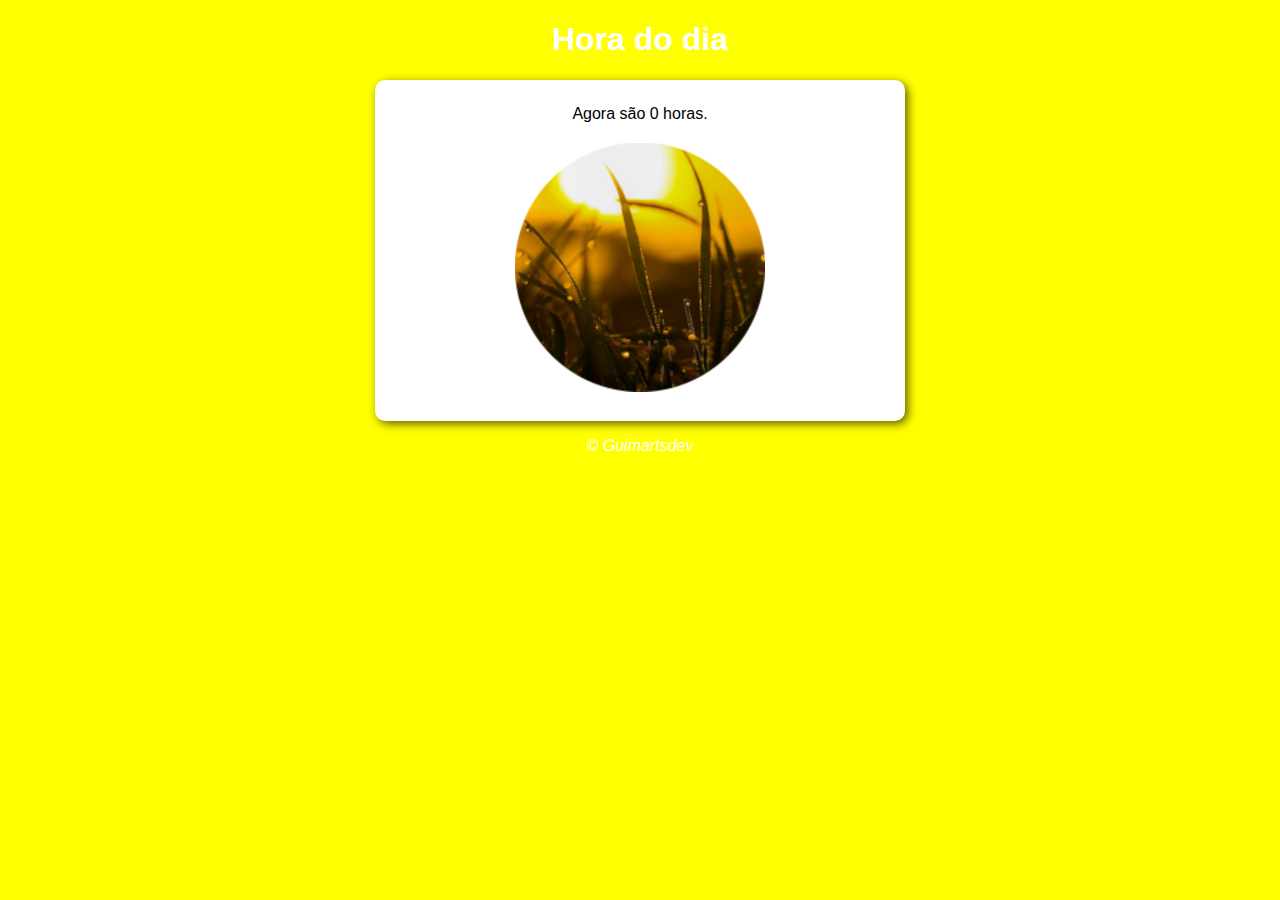
<file: Exercicios JS 1/index.html>
<!DOCTYPE html>
<html lang="pt-br">
<head>
    <meta charset="UTF-8">
    <meta name="viewport" content="width=device-width, initial-scale=1.0">
    <title>Modelo de Exercício</title>
    <link rel="stylesheet" href="style.css">
</head>
<body onload="carregar()">
    <header>
        <h1>Hora do dia</h1>
    </header>
    <section>
        <div class="msg">
            Aqui vai aparecer a mensagem...
        </div>
        <div id="foto">
            <img class="img" src="images/manha.png">
        </div>

    </section>
    <footer>
        <p>&copy; Guimartsdev</p>
    </footer>
    <script src="script.js"></script>
</body>
</html>
</file>
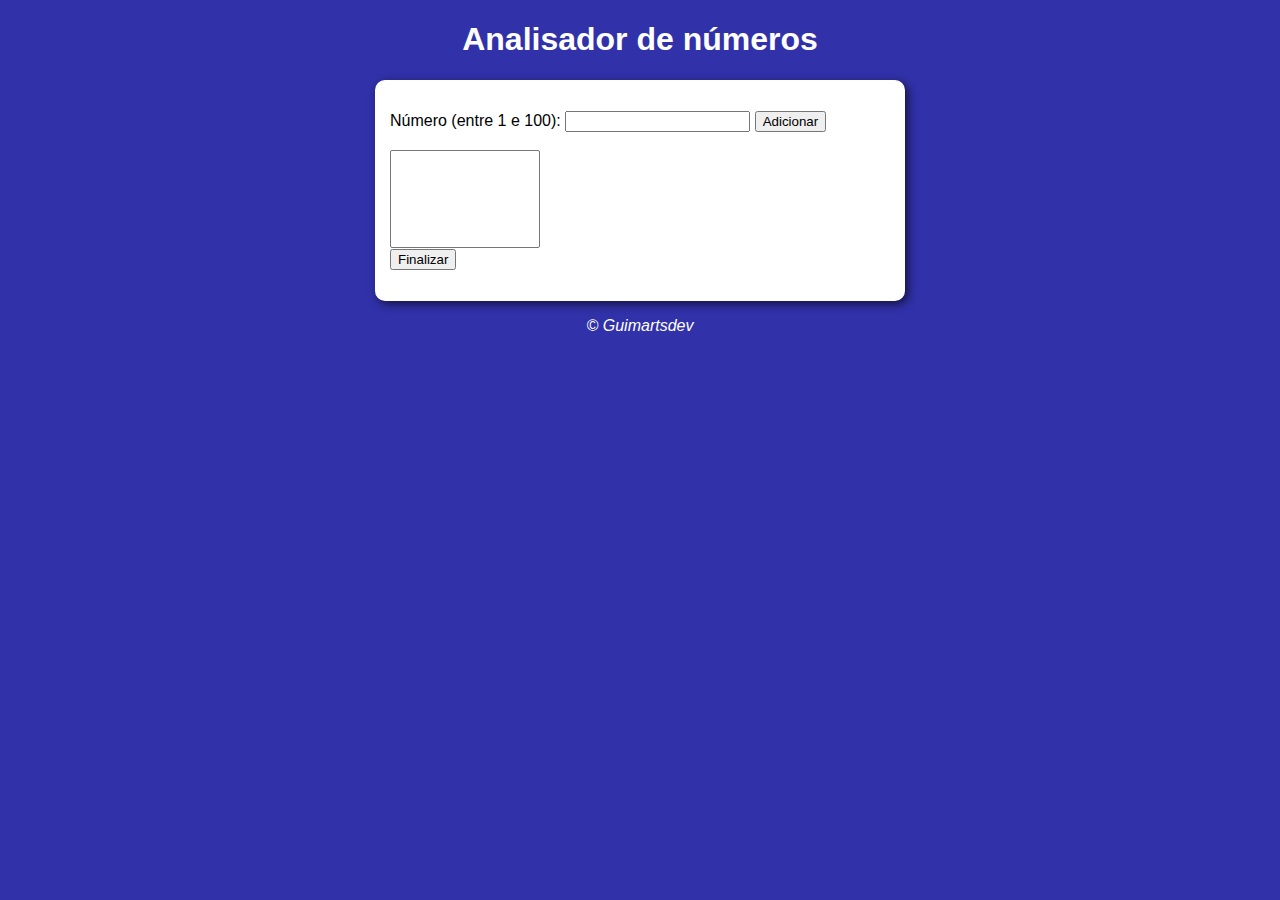
<file: Exercicios JS 2/index.html>
<!DOCTYPE html>
<html lang="pt-br">
<head>
    <meta charset="UTF-8">
    <meta name="viewport" content="width=device-width, initial-scale=1.0">
    <title>Analisador de números</title>
    <link rel="stylesheet" href="style.css">
</head>
<body>
    <header>
        <h1>Analisador de números</h1>
    </header>
    <section>
        <div>
            <p>Número (entre 1 e 100):
                <input type="number" name="fnum" id="fnum">
                <input type="button" value="Adicionar" onclick="adicionar()">
                <br> <br><select name="flista" id="flista" size="6"></select>
                <br><input type="button" value="Finalizar">
            </p>
            
        </div>
        <div id="res">
         
        </div>

    </section>
    <footer>
        <p>&copy; Guimartsdev</p>
    </footer>
    <script src="script.js"></script>
</body>
</html>
</file>
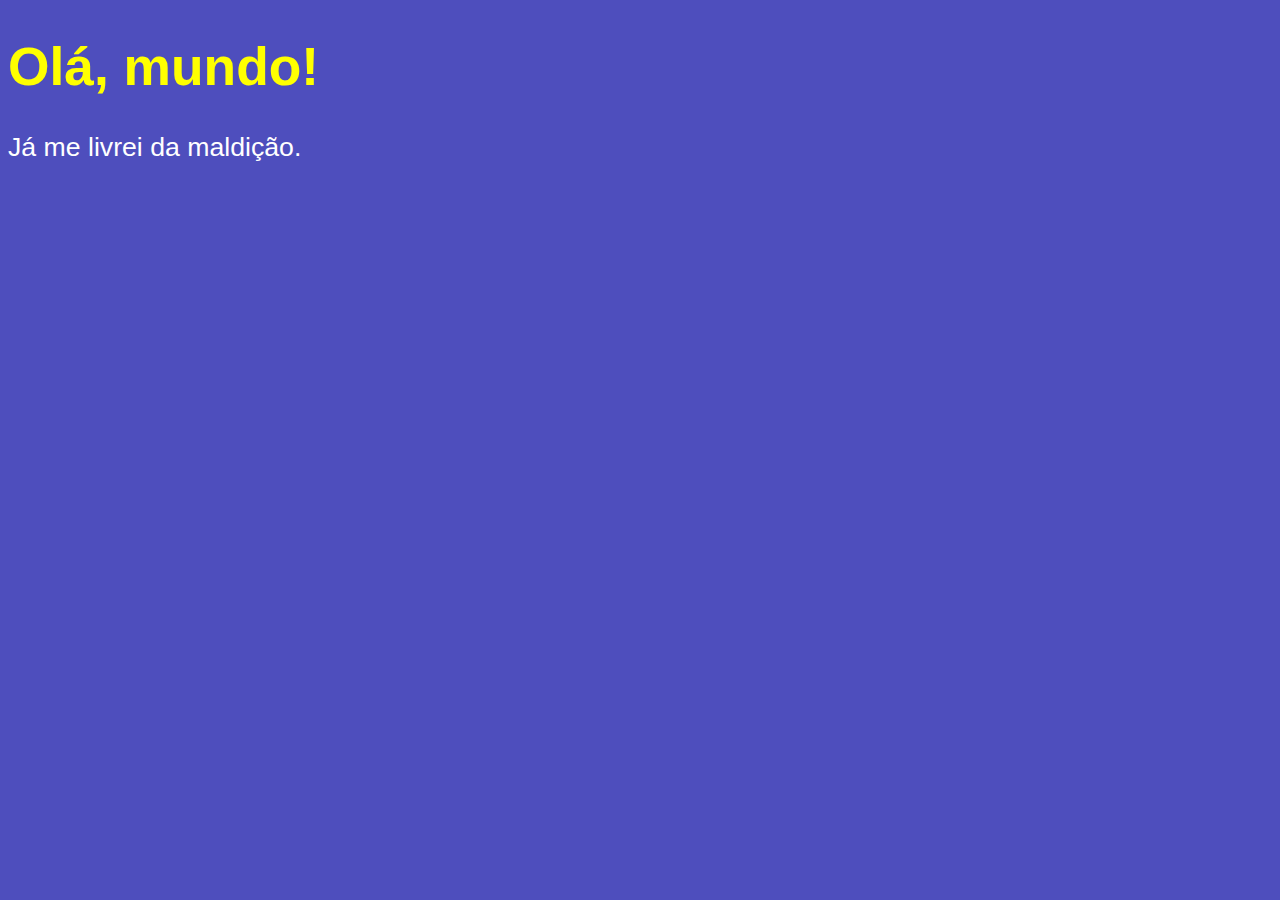
<file: aula 01/ex1.html>
<!DOCTYPE html>
<html lang="pt-br">
<head>
    <meta charset="UTF-8">
    <meta name="viewport" content="width=device-width, initial-scale=1.0">
    <title>Primeiros Scripts JS</title>
    <style>
        body {
            background-color: rgb(78, 78, 189);
            color: white;
            font: normal 20pt Arial;
        }
        h1 {
            color: yellow;
        }
    </style>
</head>
<body>
    <h1>Olá, mundo!</h1>
    <p>Já me livrei da maldição.</p>

    <script>
        window.alert('Minha primeira mensagem')
        window.confirm('Está gostando de JS?')
        window.prompt('Qual é o seu nome?') //vai perguntar o nome
    </script>
</body>
</html>
</file>
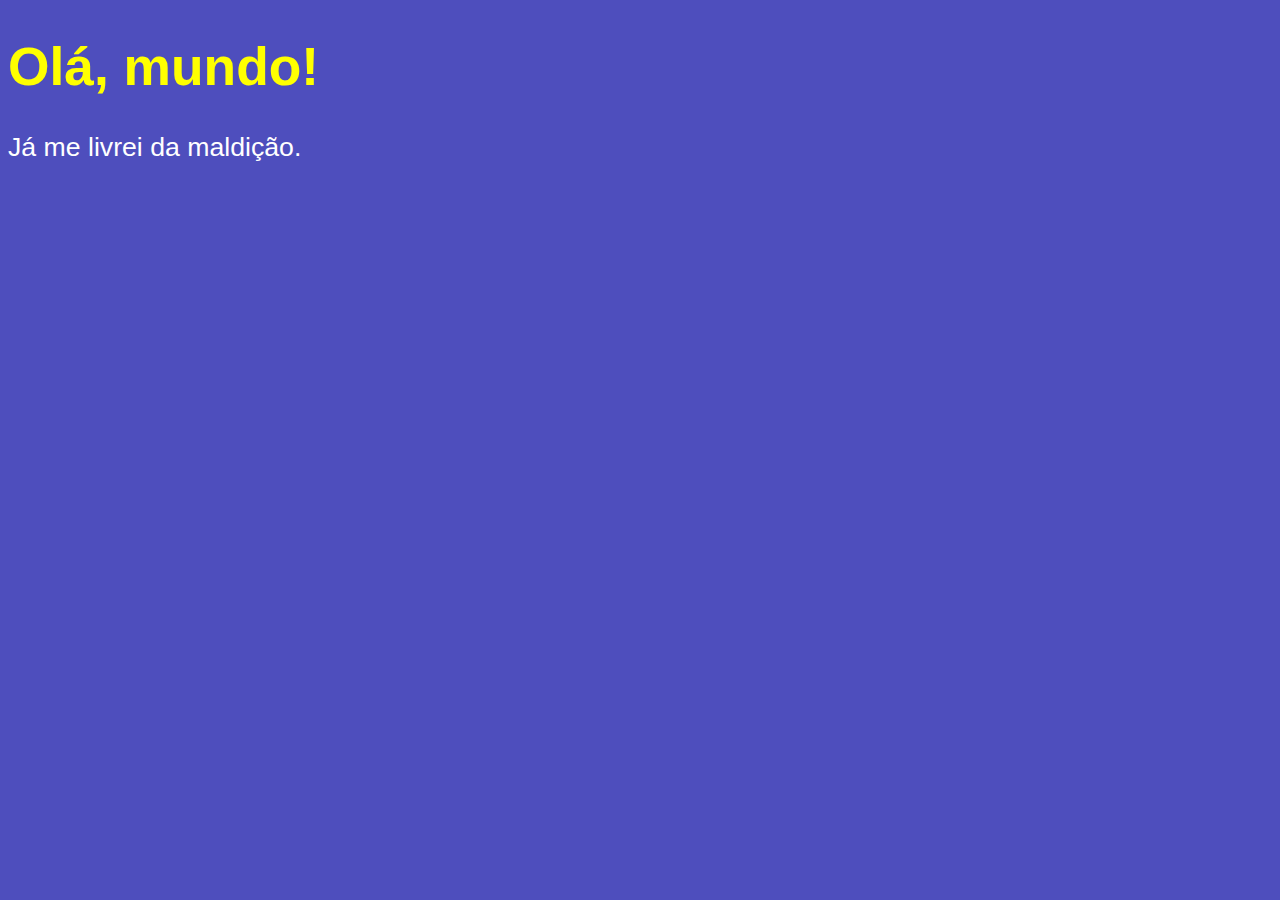
<file: aula 02/ex02.html>
<!DOCTYPE html>
<html lang="pt-br">
<head>
    <meta charset="UTF-8">
    <meta name="viewport" content="width=device-width, initial-scale=1.0">
    <title>Primeiros Scripts JS</title>
    <style>
        body {
            background-color: rgb(78, 78, 189);
            color: white;
            font: normal 20pt Arial;
        }
        h1 {
            color: yellow;
        }
    </style>
</head>
<body>
    <h1>Olá, mundo!</h1>
    <p>Já me livrei da maldição.</p>

    <script>
        var nome = window.prompt('Qual é o seu nome?') //vai perguntar o nome
        window.alert('É um prazer te conhecer, ' + nome + '!')
    </script>
</body>
</html>
</file>
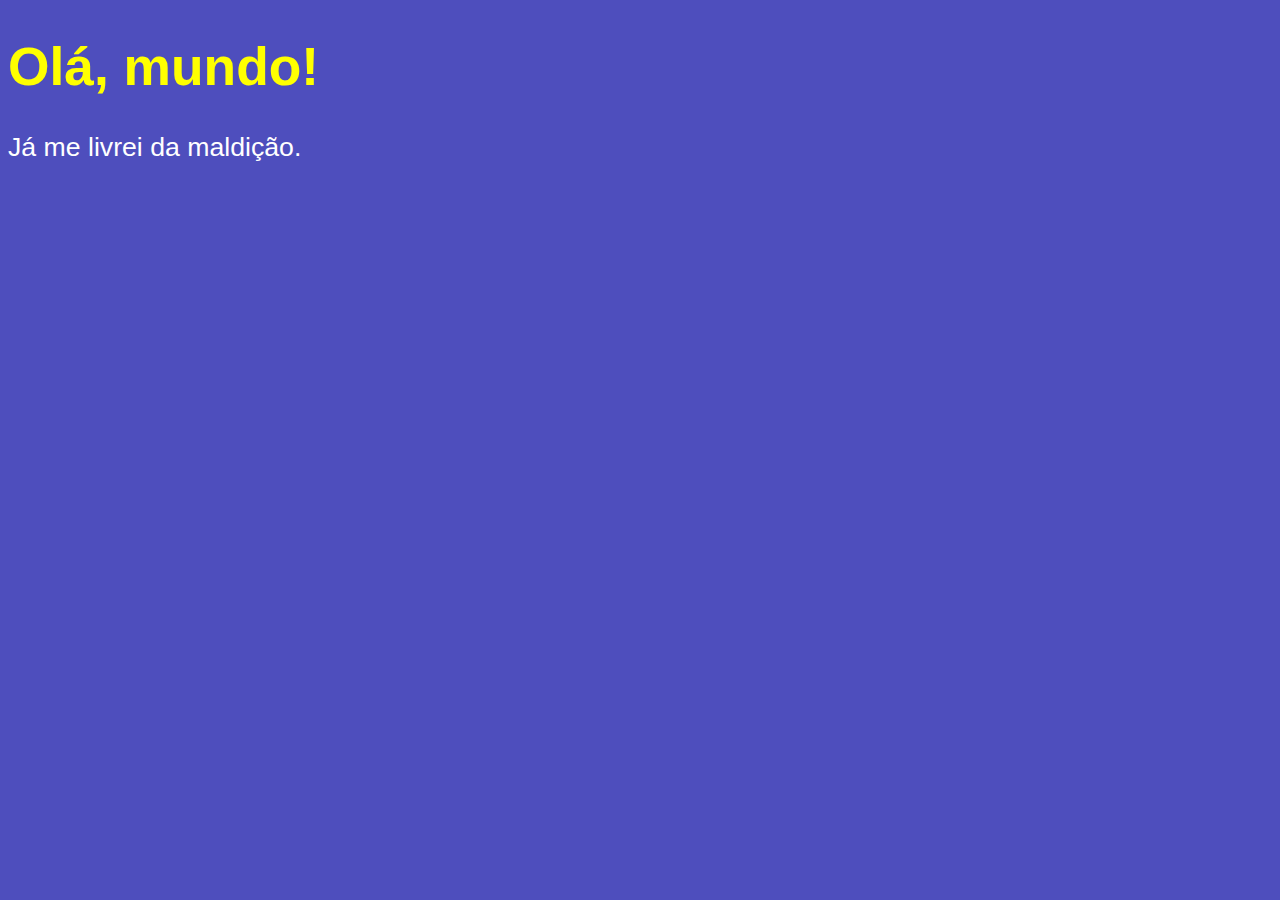
<file: aula 02/ex03.html>
<!DOCTYPE html>
<html lang="pt-br">
<head>
    <meta charset="UTF-8">
    <meta name="viewport" content="width=device-width, initial-scale=1.0">
    <title>Primeiros Scripts JS</title>
    <style>
        body {
            background-color: rgb(78, 78, 189);
            color: white;
            font: normal 20pt Arial;
        }
        h1 {
            color: yellow;
        }
    </style>
</head>
<body>
    <h1>Olá, mundo!</h1>
    <p>Já me livrei da maldição.</p>

    <script>
        var n1 = Number(window.prompt('Digite um número: ')) // string
        var n2 = Number(window.prompt('Digite outro número: ')) //string
        var s = n1 + n2
        window.alert(`A soma entre ${n1} e ${n2} é igual a ${s}`) //concatenação
        // number + number para adição
        // string + string para concatenação
    </script>
</body>
</html>
</file>
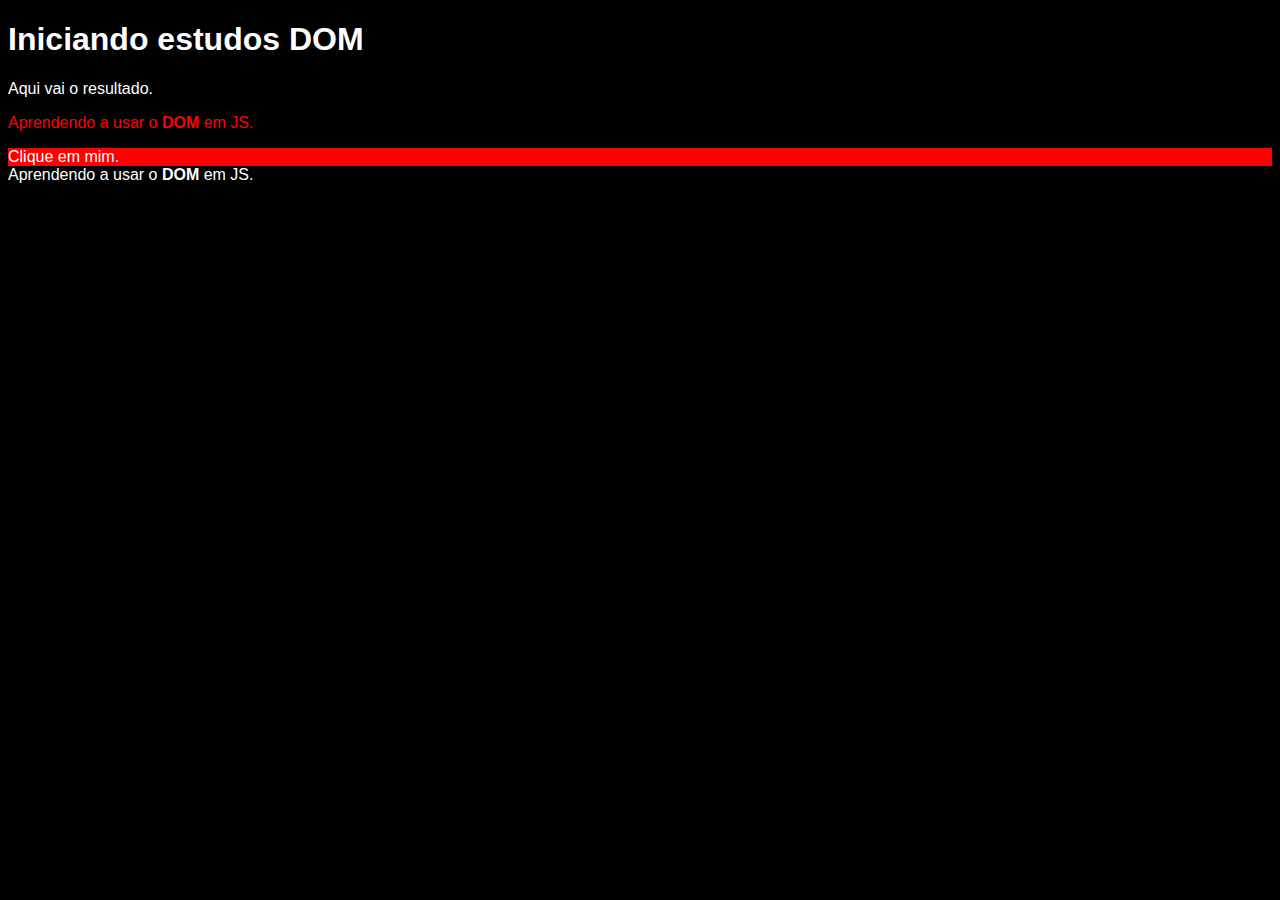
<file: aula 02/ex05.html>
<!DOCTYPE html>
<html lang="en">
<head>
    <meta charset="UTF-8">
    <meta name="viewport" content="width=device-width, initial-scale=1.0">
    <title>Dom JS</title>
    <style>
        body{
            background-color: black;
            color: white;
            font-family: Arial, Helvetica, sans-serif;
        }
    </style>
</head>
<body>
    <h1>Iniciando estudos DOM</h1>
    <p>Aqui vai o resultado.</p>
    <p>Aprendendo a usar o <strong>DOM</strong> em JS.</p>
    <div id="msg">Clique em mim.</div>
    <script>
        var p1 = window.document.getElementsByTagName('p')[1] //usado em plural
        p1.style.color = 'red'
        var corpo = window.document.body
        corpo.style.background = 'black'

        document.write(p1.innerHTML)

        //var d = window.document.getElementById('msg')
        //d.style.background = 'green'
        //window.document.getElementById('msg').innerText = 'Olá'

        var d = document.querySelector('div#msg')
        d.style.background = 'red'

    </script>
</body>
</html>
</file>
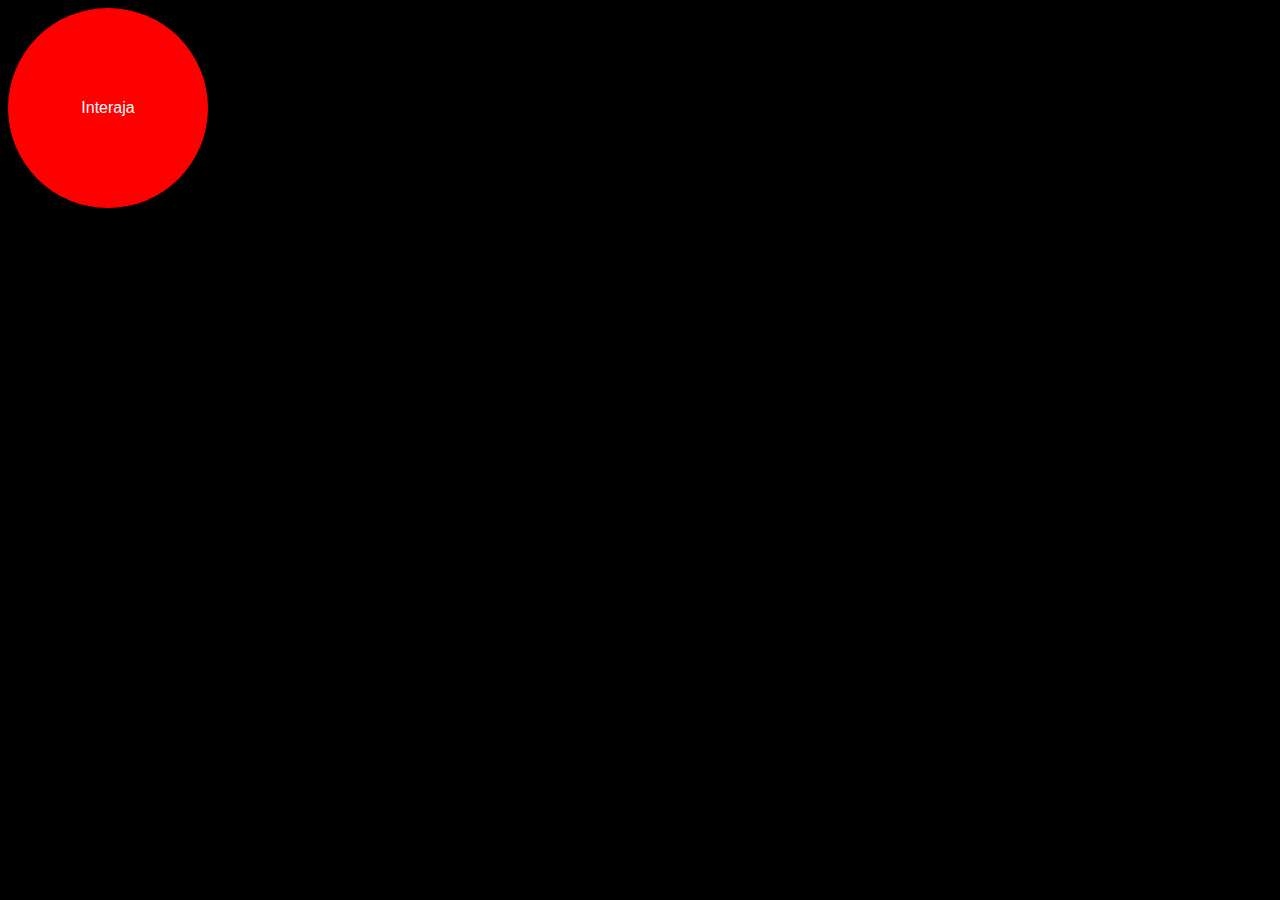
<file: aula 02/ex06.html>
<!DOCTYPE html>
<html lang="pt-br">
<head>
    <meta charset="UTF-8">
    <meta name="viewport" content="width=device-width, initial-scale=1.0">
    <title>Eventos DOM</title>
    <style>
        body{
            background-color: black;
        }
        div#area{
            font-family: 'Franklin Gothic Medium', 'Arial Narrow', Arial, sans-serif;
            background-color: red;
            color: white;
            width: 200px;
            height: 200px;
            line-height: 200px;
            text-align: center;
            border-radius: 50%;
        }
    </style>
</head>
<body>
    <div id="area">
        Interaja
    </div>

    <script>
        var a = document.getElementById('area')
        
        a.addEventListener('click', clicar)
        a.addEventListener('mouseenter', entrar)
        a.addEventListener('mouseout', sair)

        function clicar() {
            a.innerText='Clicou!'
            a.style.background ='yellow'
        }

        function entrar() {
            a .innerText = 'Entrou!'
            a.style.background = 'blue'
        }    
        
        function sair() {
            a.innerText = 'Saiu!'
            a.style.background = 'green'
        }

        a.addEventListener('click', clicar)
        a.addEventListener('mouseenter', entrar)
        a.addEventListener('mouseout', sair)
 
    </script>
</body>
</html>
</file>
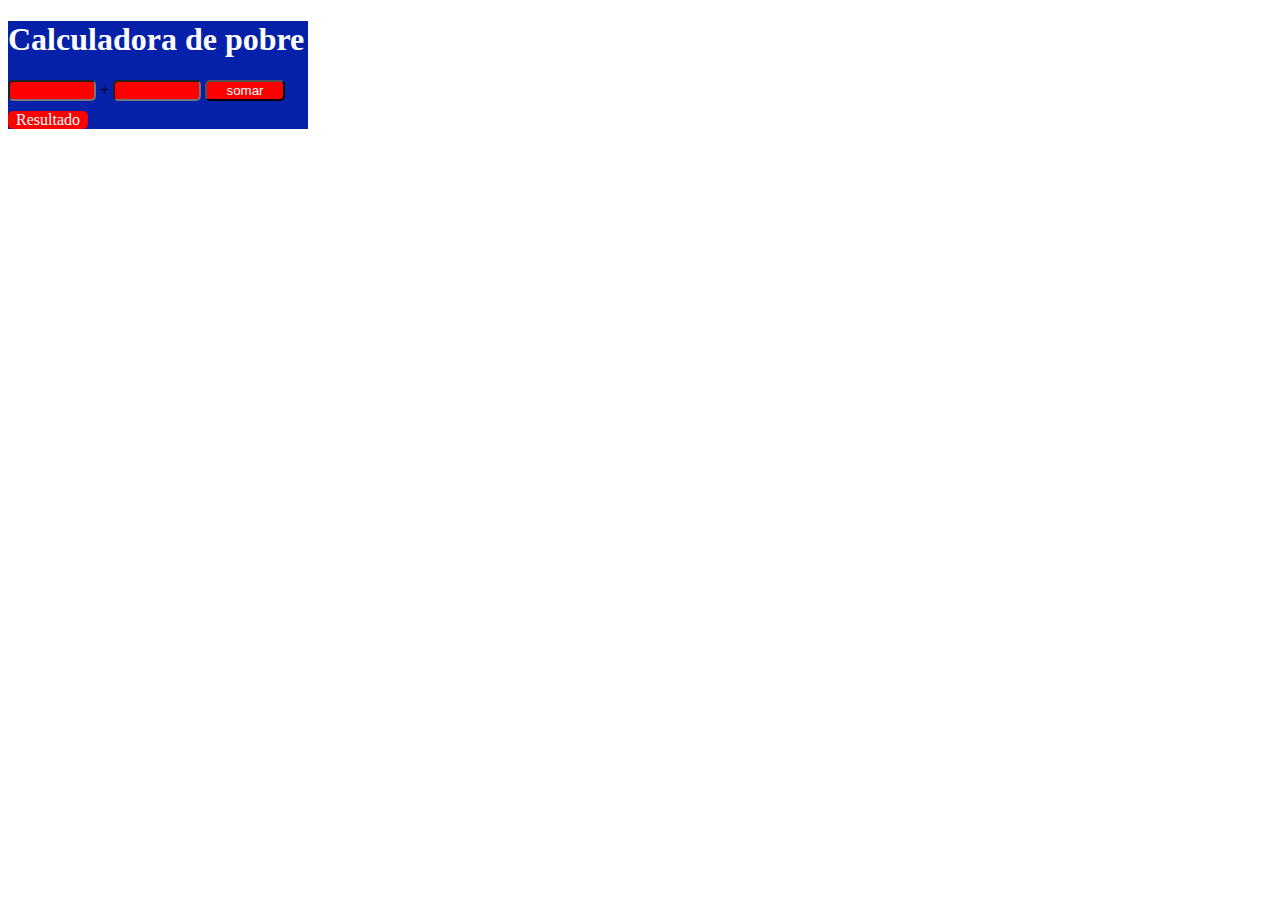
<file: aula 02/ex07.html>
<!DOCTYPE html>
<html lang="pt-br">
<head>
    <meta charset="UTF-8">
    <meta name="viewport" content="width=device-width, initial-scale=1.0">
    <title>Somando números</title>
    <style>
        input{
            width: 80px;
            background-color: rgb(255, 0, 0);
            border-radius: 5px;
            color: white;
        }

        div#res{
            margin-top: 10px;
            background-color: rgb(255, 0, 0);
            width: 80px;
            border-radius: 5px;
            text-align: center;
            color: white;
        }

        section h1{
            color: rgb(255, 255, 255);
        }

        section{
            background-color: rgb(6, 33, 169);
            width: 300px;
        }
    </style>
</head>
<body>
    <section>
        <h1>Calculadora de pobre</h1>
        <input type="number" name="text" id="text"> +
        <input type="number" name="text1" id="text1">
        <input type="button" value="somar" onclick="somar()">
        <div id="res">
            Resultado
        </div>
    </section>

    <script>
        function somar() {
            var t1 = document.getElementById('text')
            var t2 = document.querySelector('input#text1')
            var res = document.getElementById('res')
            var t1 = Number(t1.value)
            var t2 = Number(t2.value)
            var s = t1 + t2
            res.innerHTML = `A soma entre ${t1} e ${t2} é igual a <strong>${s}</strong>.`
        }
    </script>
</body>
</html>
</file>
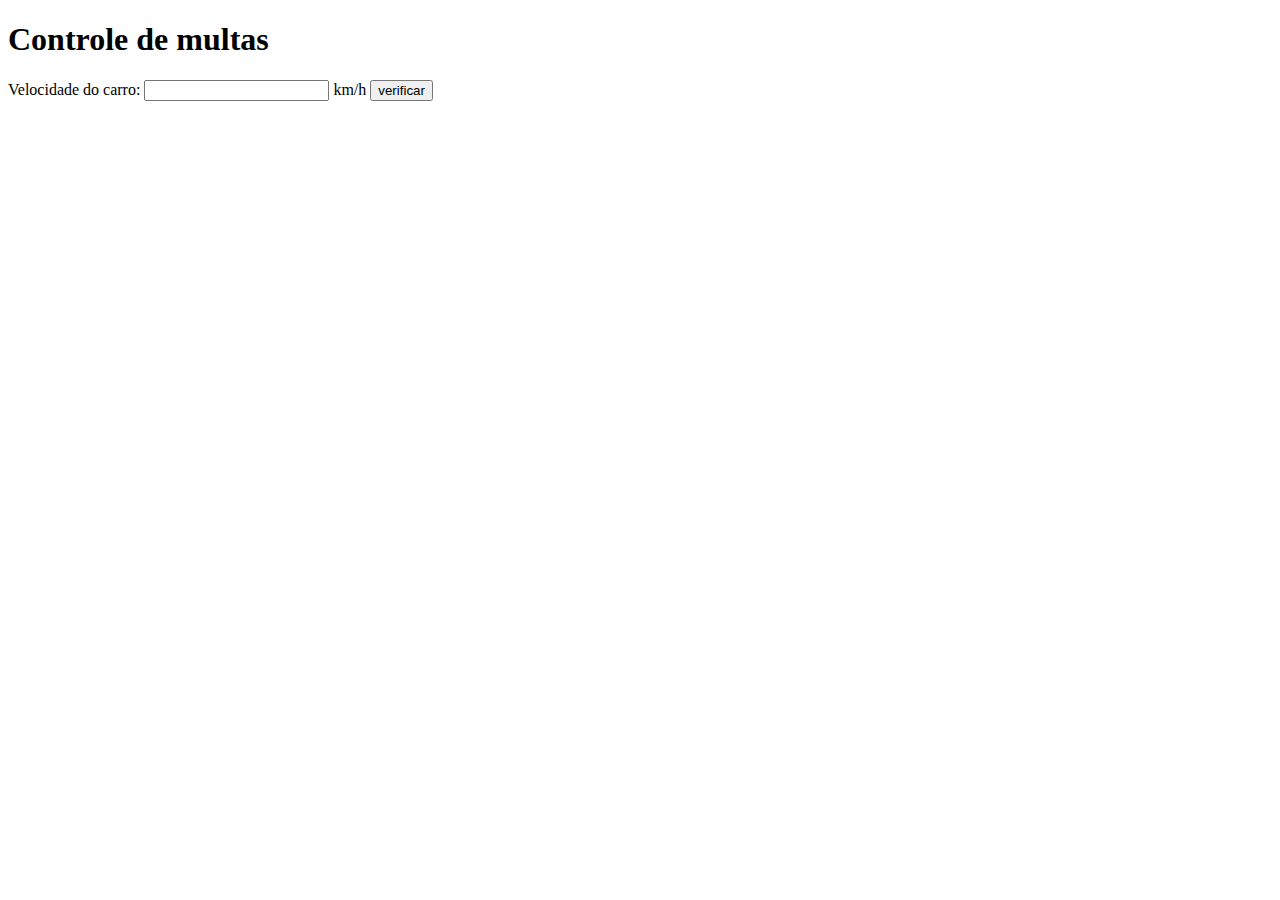
<file: aula 03/ex03.html>
<!DOCTYPE html>
<html lang="pt-br">
<head>
    <meta charset="UTF-8">
    <meta name="viewport" content="width=device-width, initial-scale=1.0">
    <title>Detran</title>
</head>
<body>
        <h1>Controle de multas</h1>
        Velocidade do carro: <input type="number" id="txtvel"> km/h
        <input type="button" value="verificar" onclick="calcular()">
        <div id="res">
           
        </div>

        <script>
            function calcular() {
                var txtv = document.querySelector('input#txtvel')
                var res = document.querySelector('div#res')
                var vel = Number(txtv.value)
                res.innerHTML = `<p>Sua velocidade atual é de <strong>${vel} km/h</strong>.</p>`
                if (vel > 60) {
                    res.innerHTML += `<p>Você  está <strong>MULTADO!</strong></p>`
                }
                res.innerHTML += `<p>Dirija sempre com cinto de segurança!</p>`

            }
        
        </script>
</body>
</html>
</file>
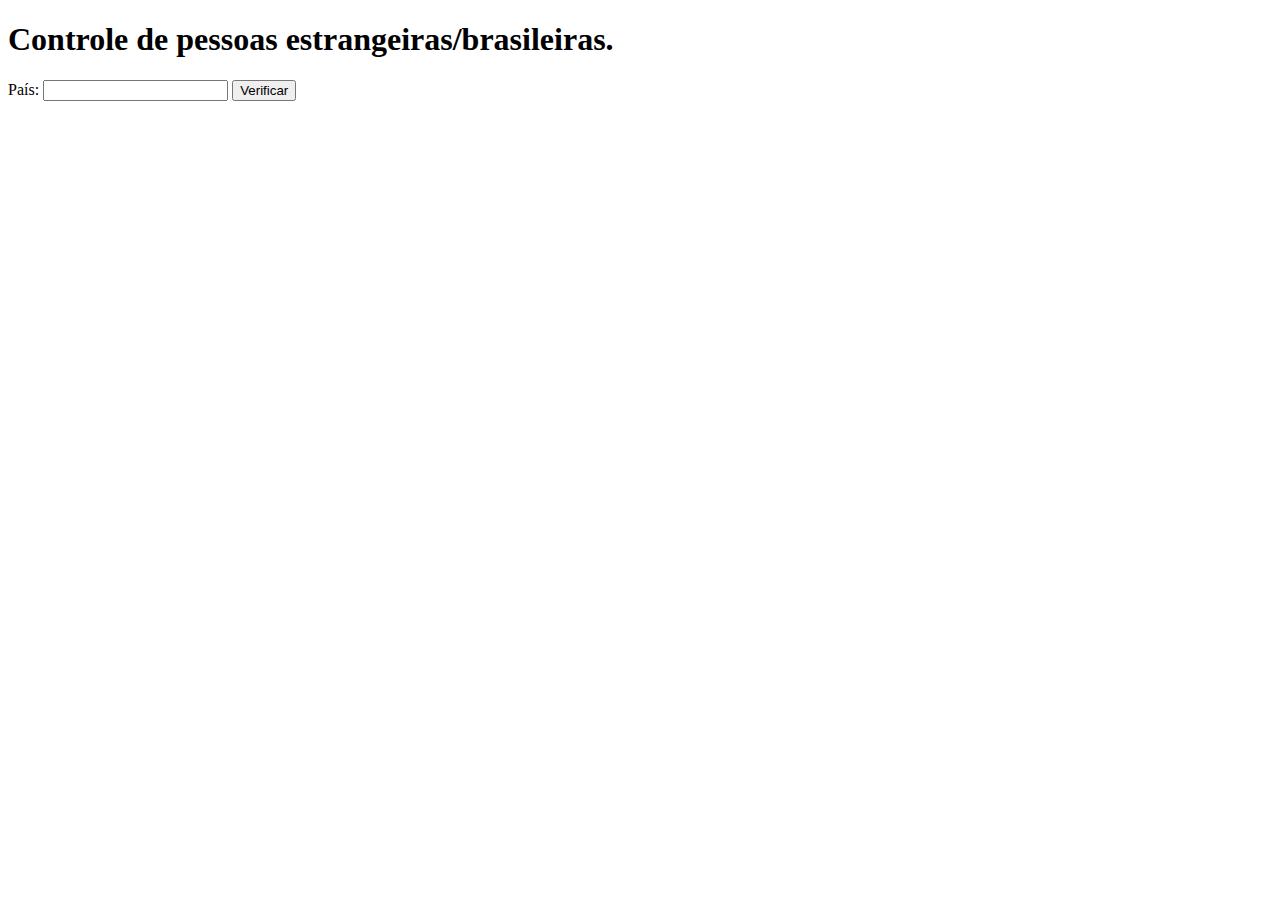
<file: aula 03/ex04pratica.html>
<!DOCTYPE html>
<html lang="pt-br">
<head>
    <meta charset="UTF-8">
    <meta name="viewport" content="width=device-width, initial-scale=1.0">
    <title>Países</title>
</head>
<body>
        <h1>Controle de pessoas estrangeiras/brasileiras. </h1>
        País: <input type="text" id="pais">
        <input type="button" value="Verificar" onclick="verifique()">
        <div id="res">

        </div>

        <script>
            function verifique() {
                var tx1 = document.querySelector('input#pais')
                var pais =(tx1.value) 
                var res =document.querySelector('div#res')
                res.innerHTML = `Voce é desse país: ${pais}.`
                if (pais.value = Brasil) {
                    res.innerHTML += "vc é BR."
                }

                
            }
        </script>
</body>
</html>
</file>
<file: Exercicios JS 1/style.css>
body{
    background-color: rgb(49, 49, 169);
    font-family: Arial, Helvetica, sans-serif;
}

header{
    color: white;
    text-align: center;
}

section{
    background: white;
    border-radius: 10px;
    padding: 15px;
    width: 500px;
    margin: auto;
    box-shadow: 3px 3px 10px rgba(0, 0, 0, 0.625);
}

div{
    text-align: center;
    padding: 10px;
}

footer{
    color: white;
    text-align: center;
    font-style: italic;
}
</file>
<file: Exercicios JS 2/style.css>
body{
    background-color: rgb(49, 49, 169);
    font-family: Arial, Helvetica, sans-serif;
}

header{
    color: white;
    text-align: center;
}

section{
    background: white;
    border-radius: 10px;
    padding: 15px;
    width: 500px;
    margin: auto;
    box-shadow: 3px 3px 10px rgba(0, 0, 0, 0.625);
}

select#flista{
    width: 150px;
}

footer{
    color: white;
    text-align: center;
    font-style: italic;
}
</file>
